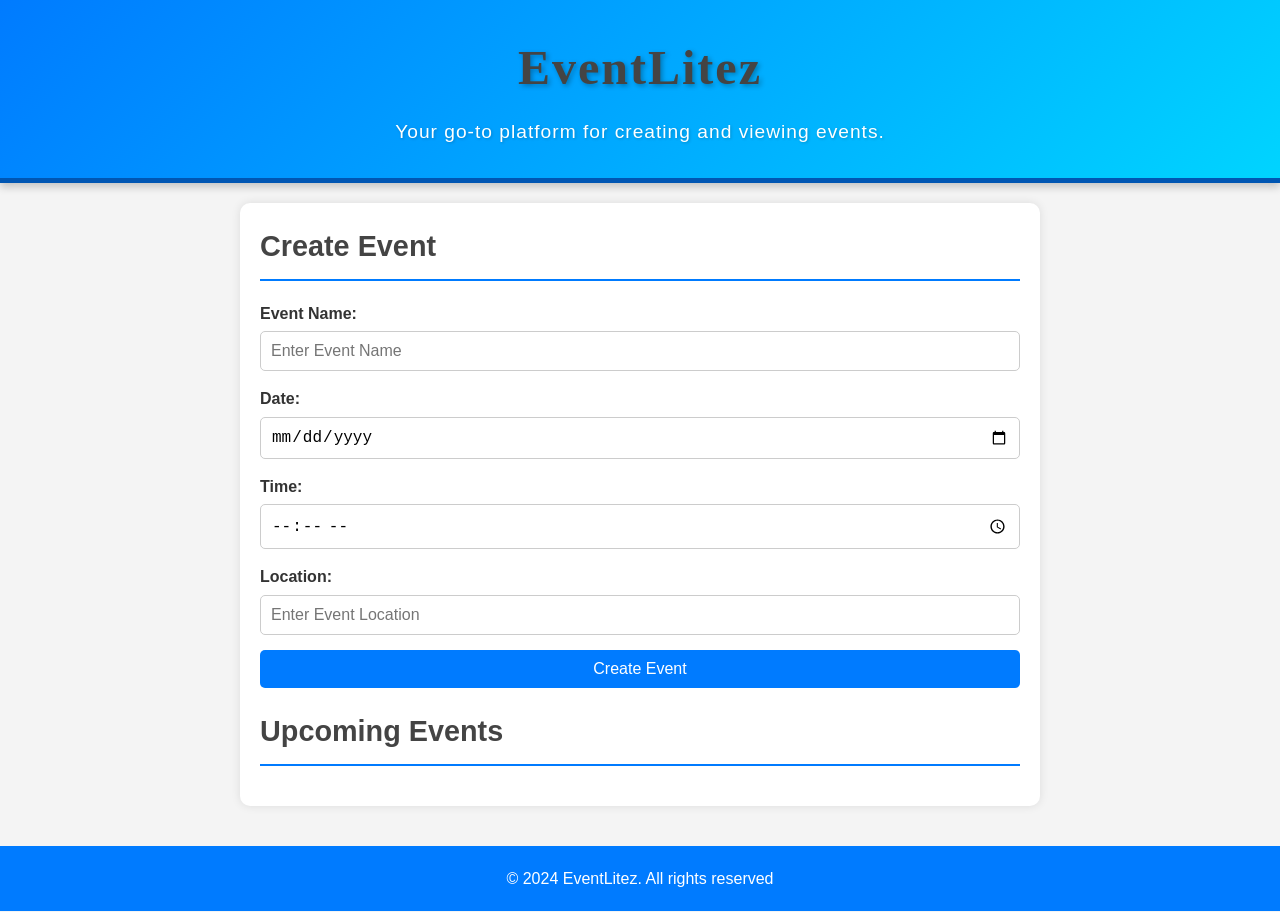
<file: main.html>
<!DOCTYPE html>
<html lang="en">
<head>
    <meta charset="UTF-8">
    <meta name="viewport" content="width=device-width, initial-scale=1.0">
    <title>EventLitez</title>
    <link rel="stylesheet" href="main.css">
    <link rel="stylesheet" href="https://cdnjs.cloudflare.com/ajax/libs/font-awesome/6.0.0-beta3/css/all.min.css">
</head>
<body>
    <header>
        <h1>EventLitez</h1>
        <p>Your go-to platform for creating and viewing events.</p>
    </header>
    <main>
        <!--Event Creation Form-->
        <section id="create-event">
            <h2>
                Create Event
            </h2>
            <form id="eventForm">
                <div>
                    <label for="eventName">Event Name:</label>
                    <input type="text" id="eventName" name="eventName" placeholder="Enter Event Name" required> 
                </div>
                <div id="taskInput">
                    <label for="eventDate">Date:</label>
                    <input type="date" id="eventDate" name="eventDate" placeholder="Enter Event Date" required> 
                </div>
                <div id="taskInput">
                    <label for="eventTime">Time:</label>
                    <input type="time" id="eventTime" name="eventTime" placeholder="Enter Event Time" required> 
                </div>
                <div id="taskInput">
                    <label for="eventLocation">Location:</label>
                    <input type="text" id="eventLocation" name="eventLocation" placeholder="Enter Event Location" required> 
                </div>
                <button id="newEvent" type="submit">Create Event</button>
            </form>
        </section>

        <!--Event Listing-->
        <section id="event-List">
            <h2>
                Upcoming Events
            </h2>
            <ul id="events">
                <!-- Events will dynamically added here-->
            </ul>
        </section>
    </main>

    <footer>
        <p>&copy; 2024 EventLitez. All rights reserved</p>
    </footer>
    <script src="main.js"></script>
</body>
</html>
</file>
<file: main.css>
*{
        margin: 0;
        padding: 0;
        box-sizing: border-box;
    }
      

body {
    font-family: 'Arial', sans-serif;
    line-height: 1.6;
    margin: 0;
    padding: 0;
    background-color: #f4f4f4;
    color: #333;
}

h1, h2 {
    color: #444;
}

/* Header */
header {
    background: linear-gradient(135deg, #007bff, #00d4ff);
    color: #fff;
    padding: 30px 0;
    text-align: center;
    box-shadow: 0 4px 8px rgba(0, 0, 0, 0.2);
    border-bottom: 5px solid #0056b3;
}

header h1 {
    margin: 0;
    font-size: 3rem;
    font-family: 'Georgia', serif;
    letter-spacing: 2px;
    text-shadow: 2px 2px 5px rgba(0, 0, 0, 0.3);
}

header p {
    margin: 10px 0 0;
    font-size: 1.2rem;
    font-family: 'Arial', sans-serif;
    letter-spacing: 1px;
    text-shadow: 1px 1px 3px rgba(0, 0, 0, 0.2);
}


main {
    max-width: 800px;
    margin: 20px auto;
    padding: 20px;
    background-color: #fff;
    box-shadow: 0 0 10px rgba(0, 0, 0, 0.1);
    border-radius: 10px;
} 

h2 {
    font-size: 1.8rem;
    margin-bottom: 20px;
    border-bottom: 2px solid #007bff;
    padding-bottom: 10px;
}

form {
    display: flex;
    flex-direction: column;
}

form div {
    margin-bottom: 15px;
}

label {
    font-weight: bold;
    margin-bottom: 5px;
    display: block;
}

input[type="text"],
input[type="date"],
input[type="time"] {
    width: 100%;
    padding: 10px;
    border: 1px solid #ccc;
    border-radius: 5px;
    font-size: 1rem;
}

button[type="submit"] {
    padding: 10px 20px;
    background-color: #007bff;
    border: none;
    border-radius: 5px;
    color: white;
    font-size: 1rem;
    cursor: pointer;
    transition: background-color 0.3s ease;
}

button[type="submit"]:hover {
    background-color: #0056b3;
}

#event-List {
    margin-top: 20px;
}
#events {
    list-style-type: none;
    padding-left: 0;
    margin:10;
}
#events li {
    padding: 15px;
    background-color: #f8f9fa;
    border: 1px solid #ddd;
    margin-bottom: 20px;
    border-radius: 5px;
    box-shadow: 0 2px 5px rgba(0, 0, 0, 0.1);
    position: relative; /* Ensure icons are contained within list item */
    display: flex;
    flex-direction: column; /* Stack event details vertically */
}

#events li div{
    margin-bottom: 5px ; /* Add some spacing between each line */
}

#events li strong {
    font-weight:bold;
    margin-bottom: 10px;
}

footer {
    text-align: center;
    padding: 20px;
    background-color: #007bff;
    color: #fff;
    margin-top: 40px;
}
@media (max-width: 1200px) {
    header h1 {
        font-size: 2.8rem;
    }

    header p {
        font-size: 1.1rem;
    }

    main {
        padding: 30px;
    }

    h2 {
        font-size: 1.6rem;
    }

    input[type="text"],
    input[type="date"],
    input[type="time"] {
        font-size: 0.95rem;
    }

    button[type="submit"] {
        font-size: 0.95rem;
    }
}

/* Large Screens (min-width: 992px) */
@media (max-width: 992px) {
    header h1 {
        font-size: 2.5rem;
    }

    header p {
        font-size: 1rem;
    }

    main {
        padding: 25px;
    }

    h2 {
        font-size: 1.5rem;
    }

    input[type="text"],
    input[type="date"],
    input[type="time"] {
        font-size: 0.9rem;
    }

    button[type="submit"] {
        font-size: 0.9rem;
    }
}

/* Medium Screens (min-width: 768px) */
@media (max-width: 768px) {
    header h1 {
        font-size: 2rem;
    }

    header p {
        font-size: 0.9rem;
    }

    main {
        padding: 20px;
    }

    h2 {
        font-size: 1.4rem;
    }

    input[type="text"],
    input[type="date"],
    input[type="time"] {
        font-size: 0.85rem;
    }

    button[type="submit"] {
        font-size: 0.85rem;
    }
}

/* Small Screens (min-width: 576px) */
@media (max-width: 576px) {
    header h1 {
        font-size: 1.8rem;
    }

    header p {
        font-size: 0.8rem;
    }

    main {
        padding: 15px;
    }

    h2 {
        font-size: 1.2rem;
    }

    input[type="text"],
    input[type="date"],
    input[type="time"] {
        font-size: 0.8rem;
    }

    button[type="submit"] {
        font-size: 0.8rem;
    }
}

/* Extra Small Screens (up to 480px) */
@media (max-width: 480px) {
    header {
        padding: 20px 0;
    }

    header h1 {
        font-size: 1.5rem;
    }

    header p {
        font-size: 0.7rem;
    }

    main {
        padding: 10px;
    }

    h2 {
        font-size: 1rem;
        
    }

    input[type="text"],
    input[type="date"],
    input[type="time"] {
        font-size: 0.75rem;
    }

    button[type="submit"] {
        font-size: 0.75rem;
    }
}

/* Container for edit and delete icons */
.icon-container {
    position: absolute;
    bottom: 10px;
    right: 10px;
    display: flex;
    gap: 10px; /* Add space between icons */
}

.edit-icon {
    font-size: 18px;
    color: #030b13;
    cursor:pointer;
    transition: color 0.3s ease;
}

.edit-icon:hover {
    color: #0056b3;  /* Change color on hover */
}

.delete-icon {
    font-size: 18px;
    color: #030b13;
    transition: color 0.3s ease;
    cursor:pointer;
}

.delete-icon:hover {
    color: #0056b3;  /* Change color on hover */
}
</file>
